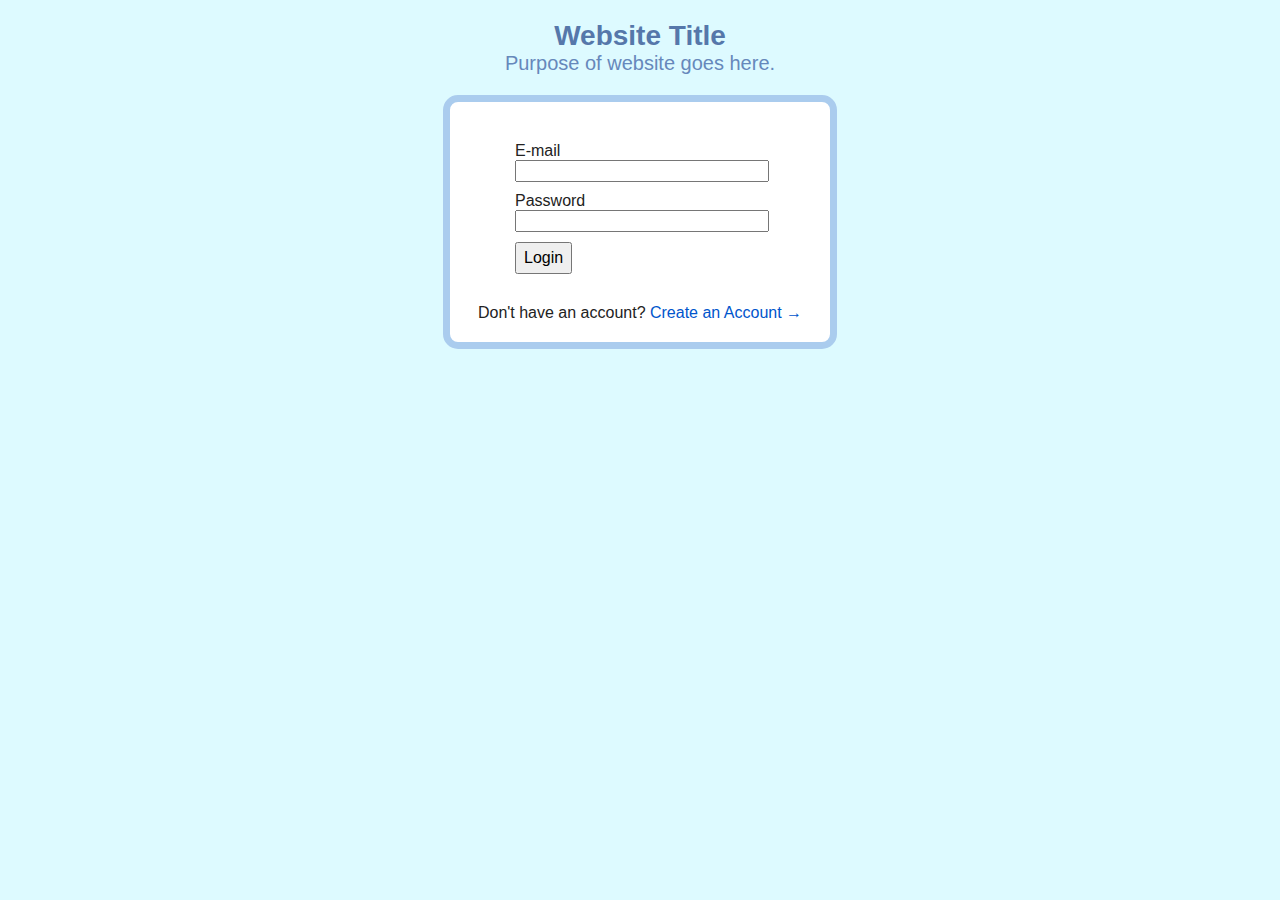
<file: jackson/index.html>
<!DOCTYPE html>
<html>
<head>
    <title>TODO: INSERT HOMEPAGE TITLE</title>
    <link rel="stylesheet" type="text/css" href="cssreset.css">
    <link rel="stylesheet" type="text/css" href="main.css">
</head>
<body class="center-align">
    <div id="header">
        <h1 id="logo" class="bold">Website Title</h1>
        <h2 id="pitch">Purpose of website goes here.</h2>
    </div>
    <form id="big-form" action="#TODO" method="POST" class="center-margin bg-white border-blue round">
        <fieldset class="left-align center-margin">
            <label for="email">E-mail</label><br>
            <input type="text" name="email" class="full-width"><br>
            <label for="password">Password</label><br>
            <input type="password" name="password" class="full-width"><br>
            <input type="submit" value="Login" class="button">
        </fieldset>
        Don't have an account? <a href="create.html">Create an Account &rarr;</a>
    </form>
</body>
</html>
</file>
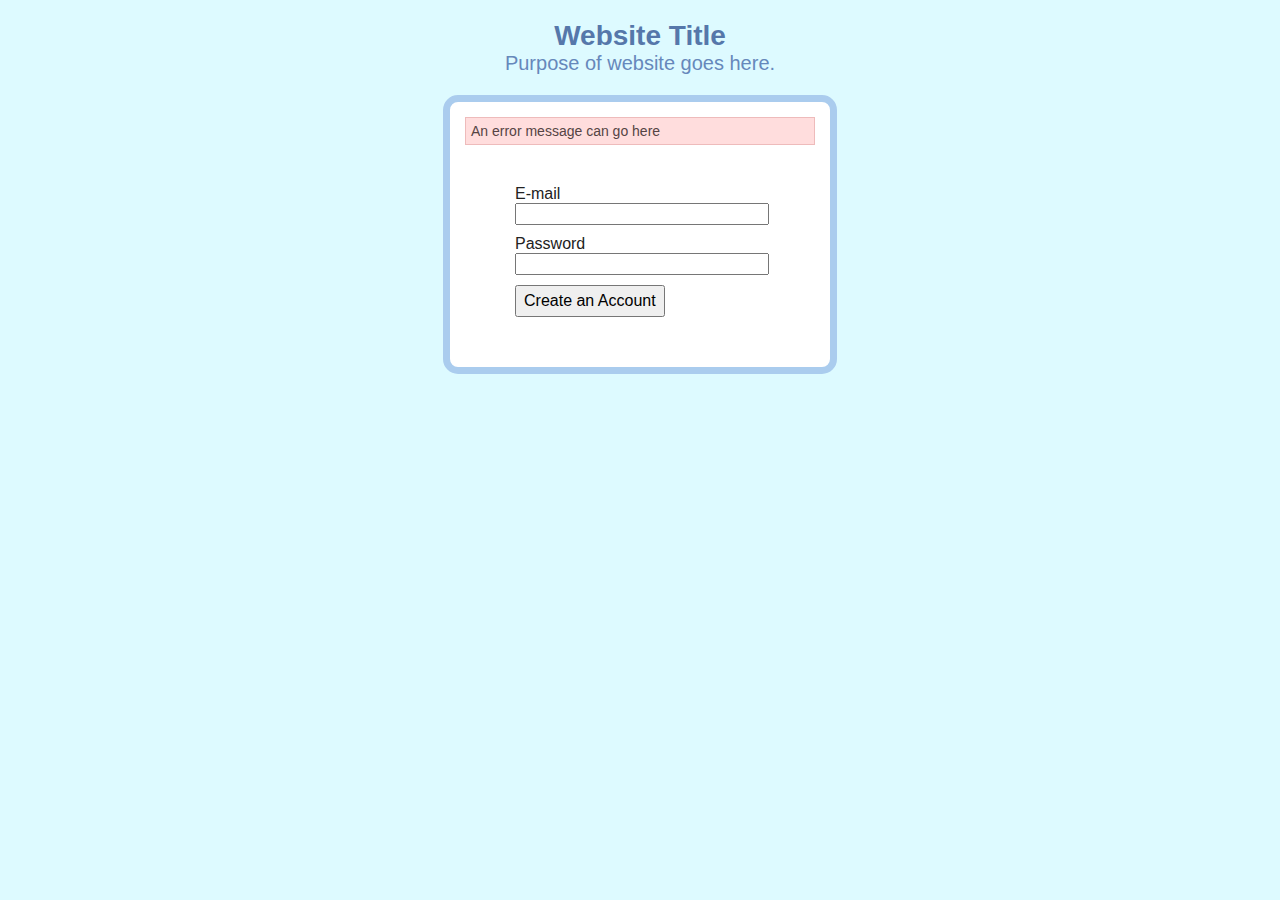
<file: jackson/create.html>
<!DOCTYPE html>
<html>
<head>
    <title>TODO: INSERT HOMEPAGE TITLE</title>
    <link rel="stylesheet" type="text/css" href="cssreset.css">
    <link rel="stylesheet" type="text/css" href="main.css">
</head>
<body class="center-align">
    <div id="header">
        <h1 id="logo" class="bold">Website Title</h1>
        <h2 id="pitch">Purpose of website goes here.</h2>
    </div>
    <form id="big-form" action="#TODO" method="POST" class="center-margin bg-white border-blue round">
        <ul class="error left-align">
            <li>An error message can go here
        </ul>
        <fieldset class="left-align center-margin">
            <label for="email">E-mail</label><br>
            <input type="text" name="email" class="full-width"><br>
            <label for="password">Password</label><br>
            <input type="password" name="password" class="full-width"><br>
            <input type="submit" value="Create an Account" class="button">
        </fieldset>
    </form>
</body>
</html>
</file>
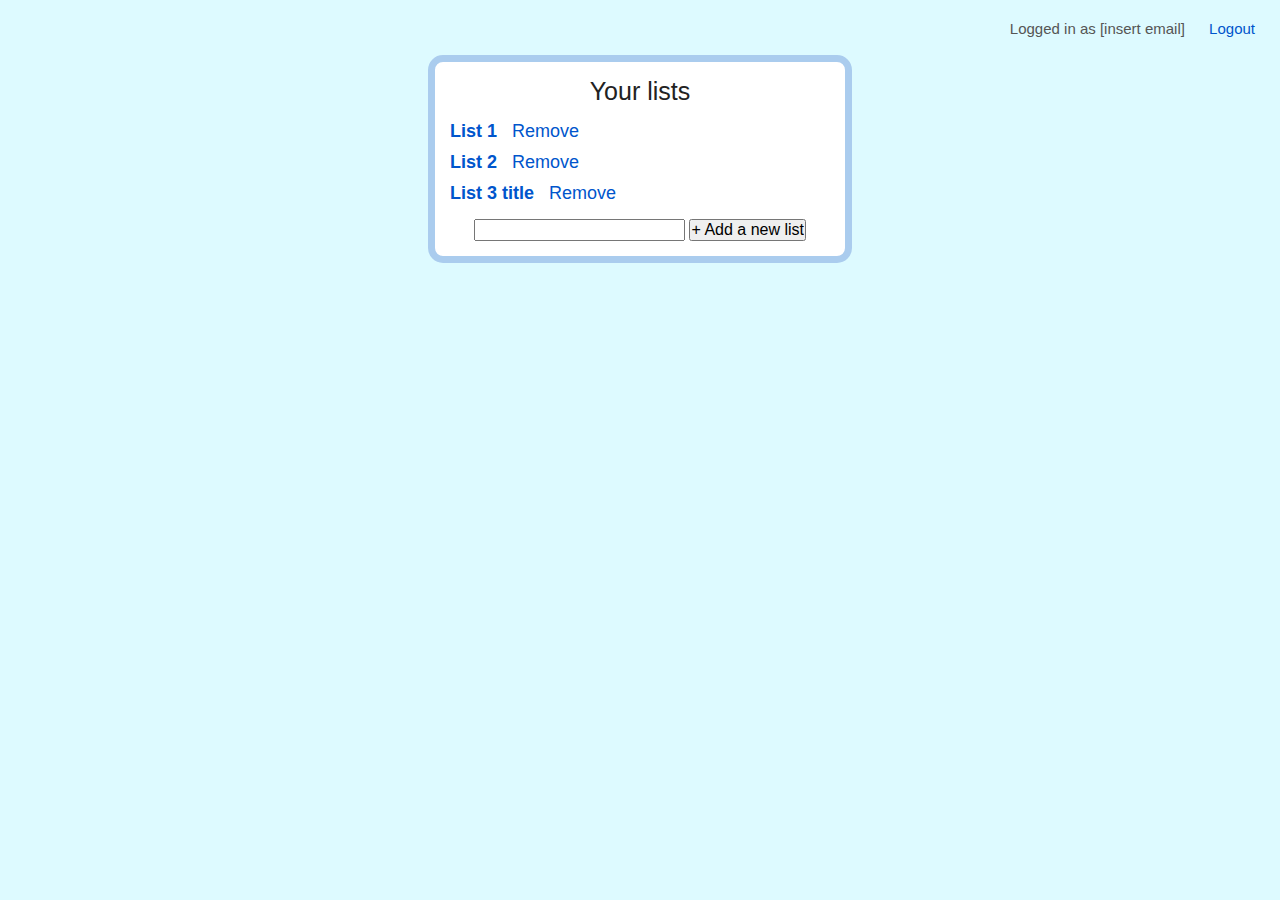
<file: jackson/lists.html>
<!DOCTYPE html>
<html>
<head>
    <title>TODO: INSERT USER LIST TITLE</title>
    <link rel="stylesheet" type="text/css" href="cssreset.css">
    <link rel="stylesheet" type="text/css" href="main.css">
    <script type="text/javascript" src="jquery-1.5.1.min.js"></script>
    <script type="text/javascript" src="main.js"></script>
</head>
<body class="center-align">
    <div id="header" class="wrap left-align">
        <div id="breadcrumbs" class="float-left"><!-- nothing here yet --></div>
        <div id="right-links" class="float-right">
            <span>Logged in as [insert email]</span>
            <span><a href="/logout">Logout</a></span>
        </div>
    </div>
    <div class="clear">&nbsp;</div>
    <div id="main-section" class="wrap-small center-margin bg-white border-blue round">
        <h1>Your lists</h1>
        <ul id="lists" class="left-align">
            <li><b><a href="#list">List 1</a></b> <a href="#remove">Remove</a></li>
            <li><b><a href="#list">List 2</a></b> <a href="#remove">Remove</a></li>
            <li><b><a href="#list">List 3 title</a></b> <a href="#remove">Remove</a></li>
        </ul>
        <form action="/nojs">
            <input id="list-name" type="text">
            <input id="add-new-list" type="submit" value="+ Add a new list">
        </form>
    </div>
</body>
</html>
</file>
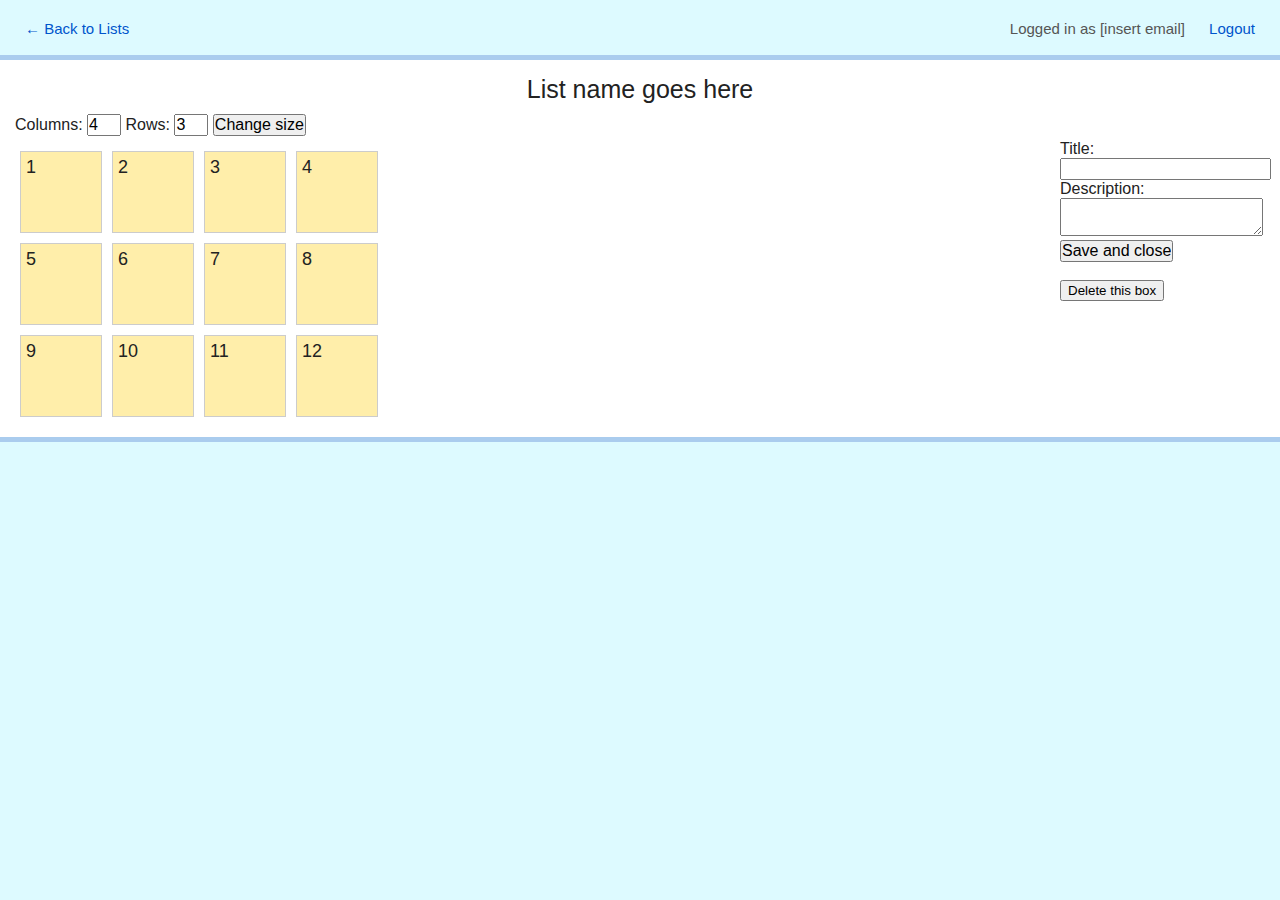
<file: jackson/sortable.html>
<!DOCTYPE html>
<html>
<head>
    <title>TODO: INSERT USER LIST TITLE</title>
    <link rel="stylesheet" type="text/css" href="cssreset.css">
    <link rel="stylesheet" type="text/css" href="main.css">
    <script type="text/javascript" src="jquery-1.5.1.min.js"></script>
    <script type="text/javascript" src="jquery-ui-1.8.11.custom.min.js"></script>
    <script type="text/javascript" src="main.js"></script>
</head>
<body class="center-align">
    <div id="header" class="wrap left-align">
        <div id="breadcrumbs" class="float-left"><a href="lists.html">&larr; Back to Lists</a></div>
        <div id="right-links" class="float-right">
            <span>Logged in as [insert email]</span>
            <span><a href="/logout">Logout</a></span>
        </div>
    </div>
    <div class="clear">&nbsp;</div>
    <div id="box-section" class="center-margin bg-white border-blue">
        <h1>List name goes here</h1>
        <form  id="change-size" class="left-align" action="/nojs">
            Columns: <input id="cols" name="cols" type="text" value="4">
            Rows: <input id="rows" name="rows" type="text" value="3">
            <input type="submit" value="Change size">
        </form>
        <ul id="sortable" class="left-align">
            <li class="ui-state-default">Box title 1</li>
            <li class="ui-state-default">Box title 2</li>
            <li class="ui-state-default">Box title 3</li>
            <li class="ui-state-default">4</li>
            <li class="ui-state-default">5</li>
            <li class="ui-state-default">6</li>
            <li class="ui-state-default">7</li>
            <li class="ui-state-default">8</li>
            <li class="ui-state-default">9</li>
            <li class="ui-state-default">10</li>
            <li class="ui-state-default">11</li>
            <li class="ui-state-default">12</li>
        </ul>
        <div id="controls" class="float-right left-align">
            <form id="save-box" method="/nojs">
                Title: <input id="title" type="text"><br>
                Description: <textarea id="description"></textarea><br>
                <input type="submit" value="Save and close">
            </form><br>
            <button id="delete-box">Delete this box</button>
        </div>
        <div class="clear">&nbsp;</div>
    </div>
</body>
</html>
</file>
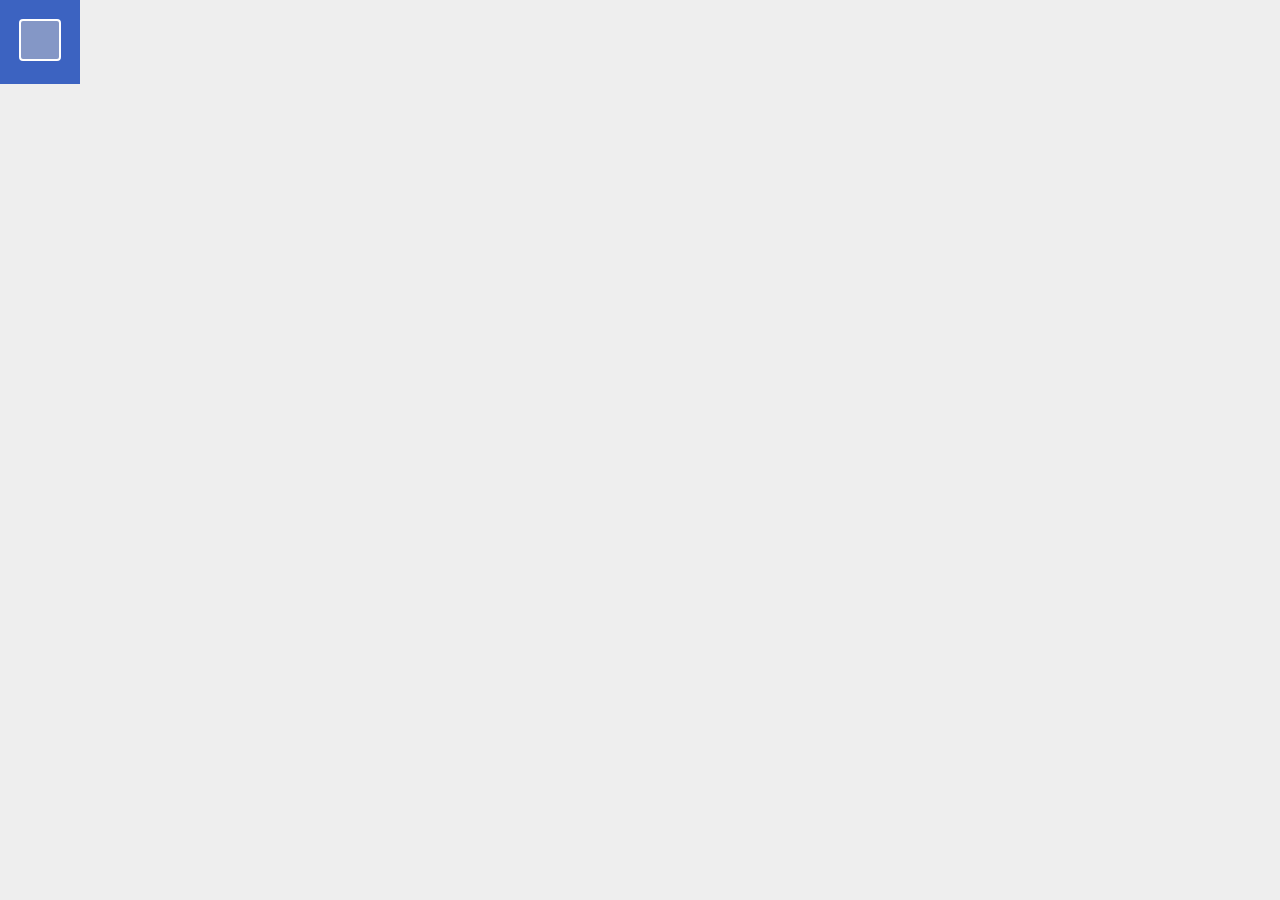
<file: svg/icon.html>
<!doctype html><title>icon</title><meta charset="utf-8">
<script src="raphael-min.js"></script>
<style>*{margin:0;padding:0;}body{background:#eee;}
  #container{background:#3C63C1;width:80px;}</style>
<body><div id=container></div>
<script>
window.onload = function () {
  var paper = Raphael("container", 80, 80)
  , x = 20
  , y = 20
  , border_radius = 3
  , width = 40
  , height = 40
  , stroke_color = "#fff"

  var icon = paper.rect(x, y, width, height, border_radius);
  icon.attr({
    stroke: stroke_color
    , "stroke-width": 2
    , "stroke-linecap": "round"
    , "stroke-linejoin": "round"
    , fill: "#ccc"
    , "fill-opacity": .5
  });
}
</script>
</file>
<file: jackson/cssreset.css>
/*
Copyright (c) 2010, Yahoo! Inc. All rights reserved.
Code licensed under the BSD License:
http://developer.yahoo.com/yui/license.html
version: 3.3.0
build: 3167
*/
html{color:#000;background:#FFF;}body,div,dl,dt,dd,ul,ol,li,h1,h2,h3,h4,h5,h6,pre,code,form,fieldset,legend,input,textarea,p,blockquote,th,td{margin:0;padding:0;}table{border-collapse:collapse;border-spacing:0;}fieldset,img{border:0;}address,caption,cite,code,dfn,em,strong,th,var{font-style:normal;font-weight:normal;}li{list-style:none;}caption,th{text-align:left;}h1,h2,h3,h4,h5,h6{font-size:100%;font-weight:normal;}q:before,q:after{content:'';}abbr,acronym{border:0;font-variant:normal;}sup{vertical-align:text-top;}sub{vertical-align:text-bottom;}input,textarea,select{font-family:inherit;font-size:inherit;font-weight:inherit;}input,textarea,select{*font-size:100%;}legend{color:#000;}
</file>
<file: jackson/main.css>
/* CSS RESET - some good defaults */
html{font:100% arial,helvetica,sans-serif;color:#222;background:#ddfaff}
a{text-decoration:none;color:#05c;}a:hover{text-decoration:underline}
img{border:0}

/* ALIGNMENT AND FLOATING */
.clear{clear:both;display:block;overflow:hidden;visibility:hidden;width:0;height:0}
.float-left{float:left}.float-right{float:right}
.left-align{text-align:left}.center-align{text-align:center}.right-align{text-align:right}
.center-margin,.wrap{margin:0 auto}

/* SHAPES */
.round{border-radius:15px 15px 15px 15px;-moz-border-radius:15px;-webkit-border-radius:15px;}

/* SIZES */
.wrap-medium{width:700px}.wrap-small{width:380px}
.full-width{width:100%}

/* FORMS */
.button{padding:5px 7px}

/* COLORS AND MISC FORMATTING */
.bold{font-weight:bold}
.error{margin:15px;padding:5px;font-size:14px;border:1px solid #ebb;color:#544;background:#fdd}
.bg-white{background:#fff}
.border-blue{border:7px solid #ace}

#header{padding:20px 0;color:#57a}
    #logo{font-size:28px}
    #pitch{font-size:20px;color:#68b}

#big-form{width:380px;padding-bottom:20px}
    #big-form fieldset{width:250px;margin-top:40px;margin-bottom:20px}
    #big-form input{margin-bottom:10px}
    
/* ONCE LOGGED IN */
#breadcrumbs,#right-links{font-size:15px}
#breadcrumbs{padding-left:25px}
#right-links{color:#555;padding-right:15px}
    #right-links span{padding:0 10px}

#main-section,#box-section{margin-top:15px;padding:15px}
    #main-section h1,#box-section h1{font-size:25px;margin-bottom:10px}
    
/* LISTS PAGE-SPECIFIC */
#lists{margin:10px 0;font-size:18px}
    #lists li{padding:5px 0}
        #lists li b{padding-right:10px}

/* BOXES-SPECIFIC */
#box-section{border-width:5px 0;position:relative}
#change-size{padding-bottom:10px}
    #rows,#cols{width:30px}
#sortable {list-style-type: none; margin: 0; padding: 0;margin-right:200px }
    #sortable li { margin:5px; padding: 5px; float: left; width:70px; height:70px;font-size:18px;cursor:pointer;border:1px solid #ccc;background:#fea }
#controls{width:200px;margin-top:80px;position:absolute;top:0;right:20px}
</file>
